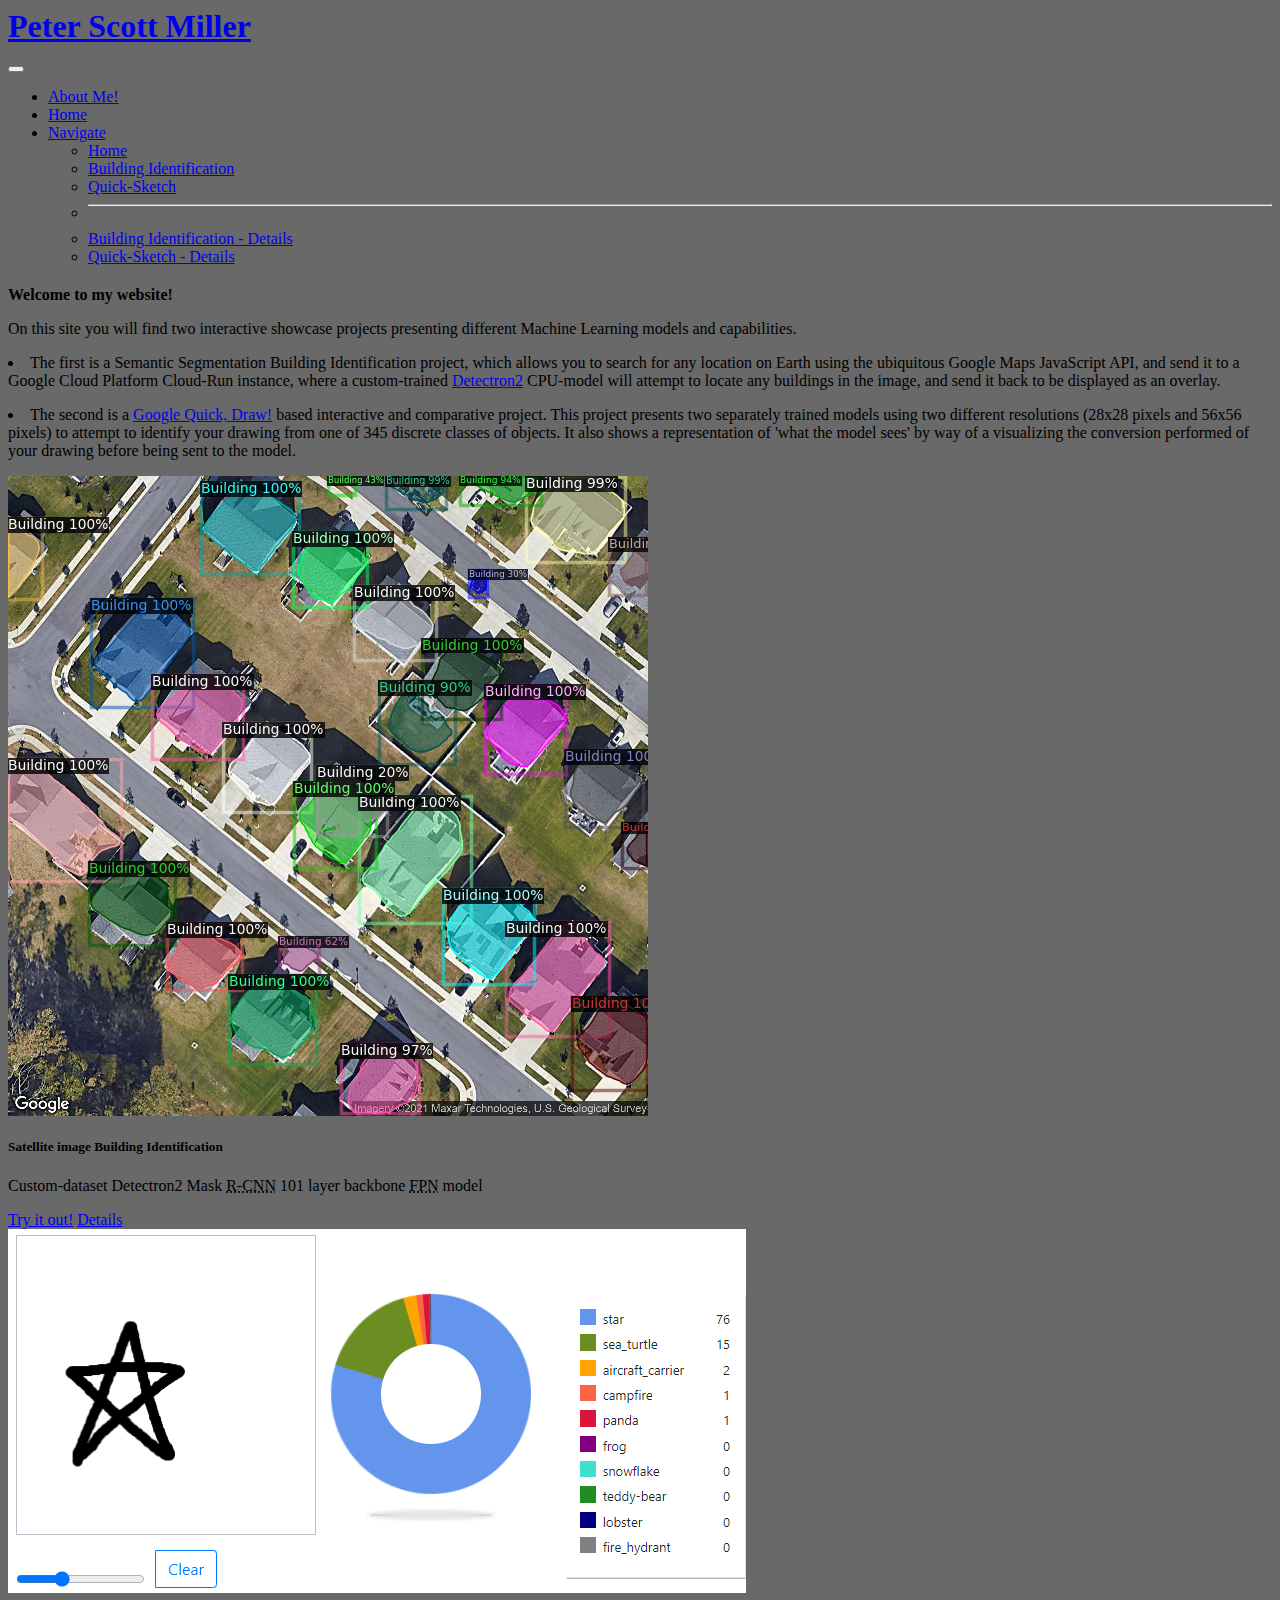
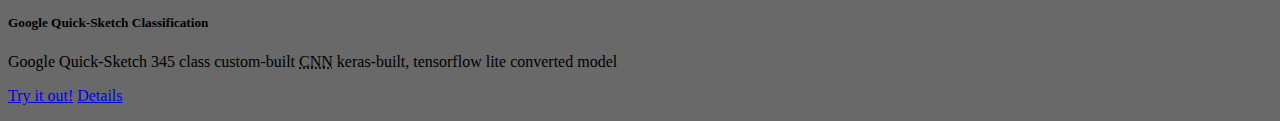
<file: cloud-app/www/index.html>
<html lang="en" xml:lang="en" xmlns="http://www.w3.org/1999/xhtml">

<head>
    <!-- Generic head content for all pages -->
    <meta charset="UTF-8"/>
    <title>Peter Scott Miller</title>

    <!-- Required meta tags -->
    <meta charset="utf-8">
    <meta name="viewport" content="width=device-width, initial-scale=1">


    <meta name="description" content="This is a portfolio website of two
    interactive machine learning projects.">

    <script src="https://cdn.jsdelivr.net/npm/jquery@3.7.1/dist/jquery.min.js"></script>
    <!-- Bootstrap CSS -->
    <link href="https://cdn.jsdelivr.net/npm/bootstrap@5.1.3/dist/css/bootstrap.min.css" rel="stylesheet"
          integrity="sha384-1BmE4kWBq78iYhFldvKuhfTAU6auU8tT94WrHftjDbrCEXSU1oBoqyl2QvZ6jIW3" crossorigin="anonymous">

    <!-- Option 1: Bootstrap Bundle with Popper -->
    <script src="https://cdn.jsdelivr.net/npm/bootstrap@5.1.3/dist/js/bootstrap.bundle.min.js"
            integrity="sha384-ka7Sk0Gln4gmtz2MlQnikT1wXgYsOg+OMhuP+IlRH9sENBO0LRn5q+8nbTov4+1p"
            crossorigin="anonymous"></script>


</head>

<!-- Specific for this page content -->

<!-- main css -->
<link rel="stylesheet" href="./homepage/css/main.css">

<nav class="navbar navbar-expand-lg navbar-light bg-light">
    <div class="container-xl my-md-4">
        <a class="navbar-brand" href="./index.html"><h1>Peter Scott Miller</h1></a>
        <button class="navbar-toggler" type="button" data-bs-toggle="collapse" data-bs-target="#navbarSupportedContent"
                aria-controls="navbarSupportedContent" aria-expanded="false" aria-label="Toggle navigation">
            <span class="navbar-toggler-icon"></span>
        </button>
        <div class="collapse navbar-collapse" id="navbarSupportedContent">
            <ul class="navbar-nav me-auto mb-2 mb-lg-0">
                <li class="nav-item">
                    <a class="nav-link active" aria-current="page" href="./about.html">About Me!</a>
                </li>
                <li class="nav-item">
                    <a class="nav-link active" aria-current="page" href="./index.html">Home</a>
                </li>
                <li class="nav-item dropdown">
                    <a class="nav-link dropdown-toggle" href="#" id="navbarDropdown" role="button"
                       data-bs-toggle="dropdown" aria-expanded="false">
                        Navigate
                    </a>
                    <ul class="dropdown-menu" aria-labelledby="navbarDropdown">
                        <li><a class="dropdown-item" href="./index.html">Home</a></li>
                        <li><a class="dropdown-item" href="./building_identification/index.html">Building
                            Identification</a></li>
                        <li><a class="dropdown-item" href="./sketcher/index.html">Quick-Sketch</a></li>
                        <li>
                            <hr class="dropdown-divider">
                        </li>
                        <li><a class="dropdown-item" href="./building_identification/building_details.html">Building
                            Identification - Details</a></li>
                        <li><a class="dropdown-item" href="./sketcher/sketcher_details.html">Quick-Sketch - Details</a>
                        </li>
                    </ul>
                </li>
                <!--
                <li class="nav-item">
                    <a class="nav-link disabled">Disabled</a>
                </li>
                -->
            </ul>
            <!--
            <form class="d-flex">
                <input class="form-control me-2" type="search" placeholder="Search" aria-label="Search">
                <button class="btn btn-outline-success" type="submit">Search</button>
            </form>
            -->
        </div>
    </div>
</nav>
<body>
<div class="container-xl my-md-4">
    <div class="portfolio">
        <div class="accordion-item">
            <h2 class="accordion-header" id="headingOne">

            </h2>
            <div id="collapseOne" class="accordion-collapse collapse show" aria-labelledby="heading-one"
                 data-bs-parent="#accordionExample">
                <div class="accordion-body">
                    <strong>Welcome to my website!</strong>
                    <p></p>
                    On this site you will find two interactive showcase projects presenting different Machine Learning
                    models and capabilities.
                    <p></p>
                    <li>The first is a Semantic Segmentation Building Identification project, which allows you to search
                        for any location on Earth using the ubiquitous Google Maps JavaScript API, and send it to a
                        Google Cloud Platform Cloud-Run instance, where a custom-trained
                        <a href="https://github.com/facebookresearch/detectron2" target="_blank"
                           title="Detectron2" class="screenshot"
                           rel="homepage/images/screenshot links/Detectron2.PNG">Detectron2</a>
                        CPU-model will attempt to locate any buildings in the image, and send it back to be displayed as
                        an overlay.
                    </li>


                    <p></p>
                    <li>
                        The second is a
                        <a href="https://github.com/googlecreativelab/quickdraw-dataset" target="_blank"
                           title="Google Quick, Draw!" class="screenshot"
                           rel="homepage/images/screenshot links/Quick! Draw.PNG">Google Quick, Draw!</a>
                        based interactive and comparative project. This project presents two separately trained models
                        using two different resolutions (28x28 pixels and 56x56 pixels) to attempt to identify your
                        drawing from one of 345 discrete classes of objects. It also shows a representation of
                        'what the model sees' by way of a visualizing the conversion performed of your
                        drawing before being sent to the model.
                    </li>
                    <p></p>

                    <p></p>
                    <div class="row">
                        <div class="col-sm-6">
                            <div class="card h-100">
                                <a href="building_identification/index.html"> <img
                                        src="building_identification/images/processed_images_MUwYXWUIFYb2g4m90r3jXHeO8by1_4.png?raw=true"
                                        class="card-img-top img-thumbnail img-fluid rounded-start" alt="..."></a>
                                <div class="card-body">
                                    <h5 class="card-title">Satellite image Building Identification</h5>
                                    <p class="card-text">Custom-dataset Detectron2 Mask <abbr
                                            title="Region-Based Convolutional Neural Network">R-CNN</abbr> 101 layer
                                        backbone <abbr
                                                title="Feature Pyramid Network">FPN</abbr> model</p>
                                    <a href="building_identification/index.html" class="btn btn-primary">Try it
                                        out!</a>
                                    <a href="./building_identification/building_details.html"
                                       class="btn btn-secondary">Details</a>
                                </div>
                            </div>
                        </div>
                        <div class="col-sm-6">
                            <div class="card h-100">
                                <a href="./sketcher/index.html"> <img
                                        src="sketcher/images/sketcher_sample.png?raw=true"
                                        class="card-img-top img-thumbnail img-fluid rounded-start"
                                        alt="..."></a>
                                <div class="card-body">
                                    <h5 class="card-title">Google Quick-Sketch Classification</h5>
                                    <p class="card-text">Google Quick-Sketch 345 class custom-built <abbr
                                            title="Convolutional Neural Network">CNN</abbr> keras-built, tensorflow
                                        lite
                                        converted
                                        model
                                    </p>
                                    <a href="./sketcher/index.html" class="btn btn-primary">Try it out!</a>
                                    <a href="./sketcher/sketcher_details.html" class="btn btn-secondary">Details</a>
                                </div>
                            </div>
                        </div>
                    </div>
                </div>
                <p></p>
            </div>
        </div>
    </div>
</div>


</body>

<script src="homepage/js/screenshotPreview.js"></script>

</html>
</file>
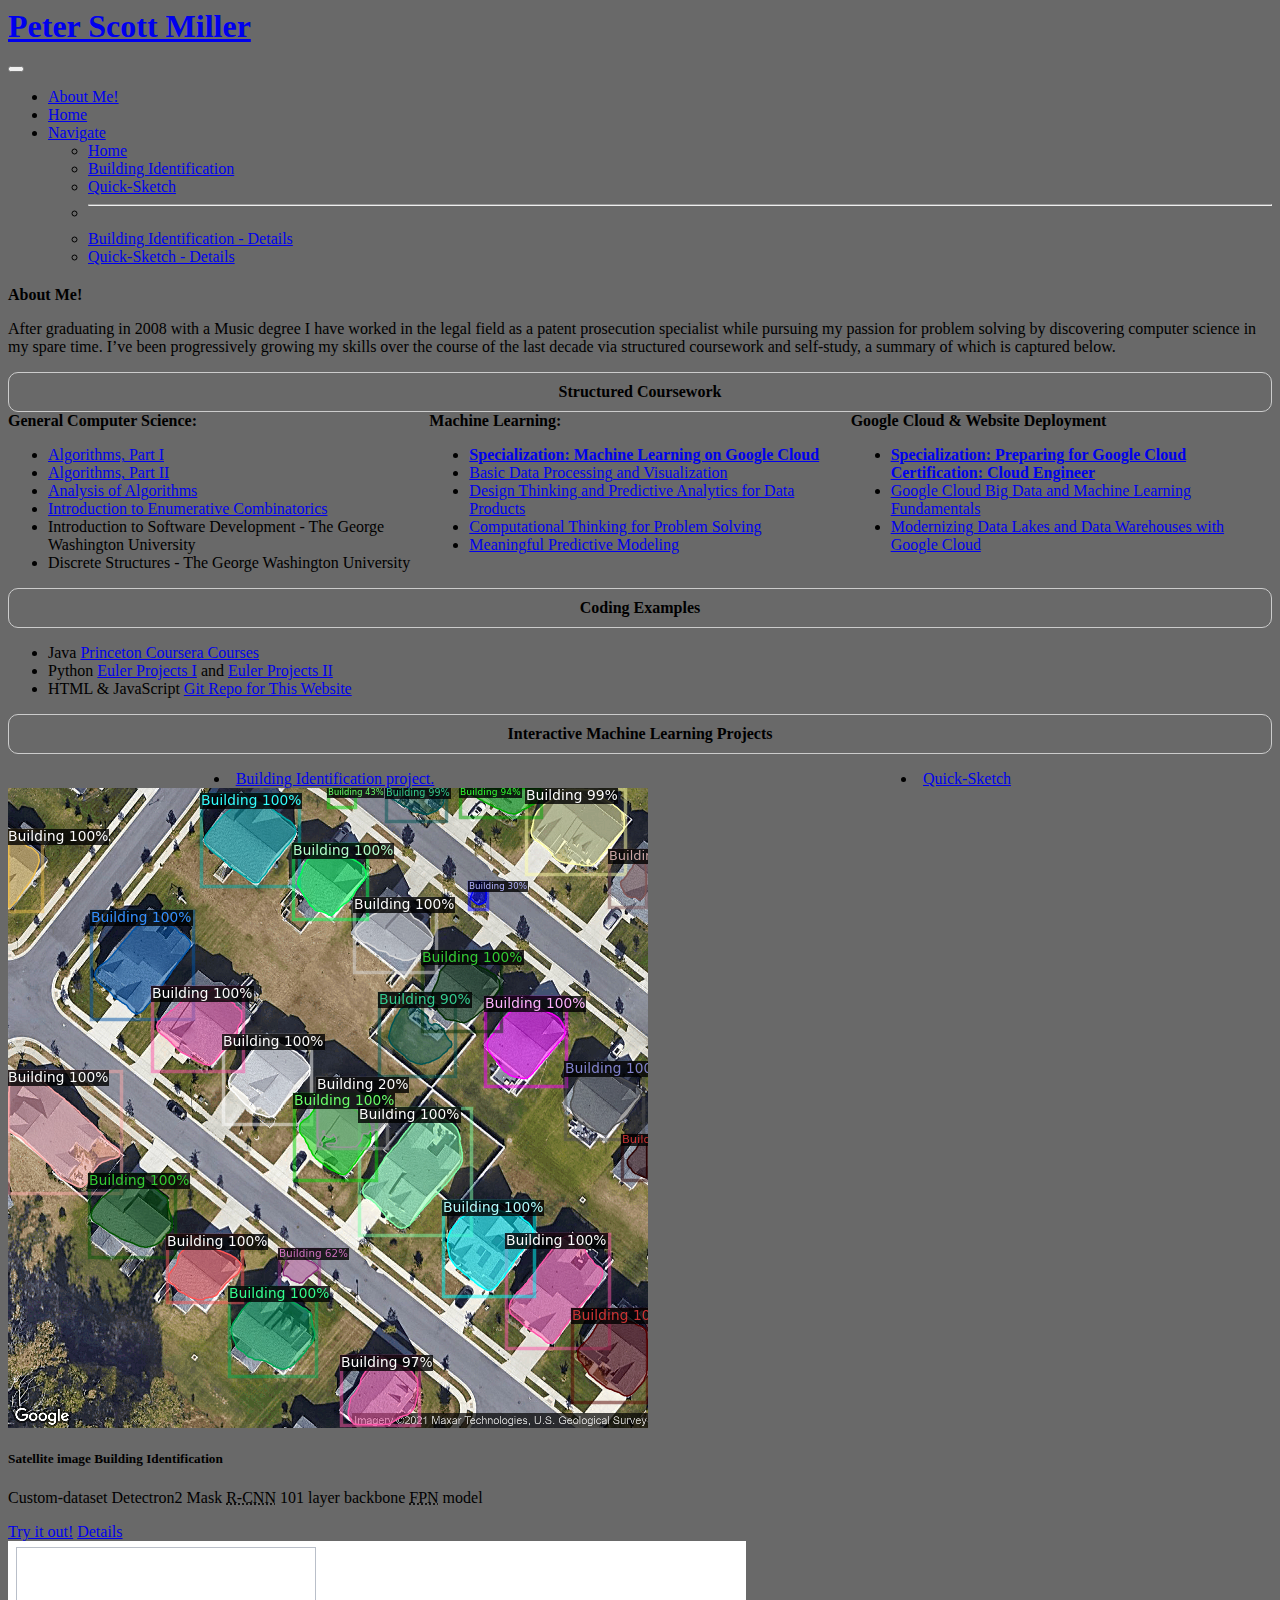
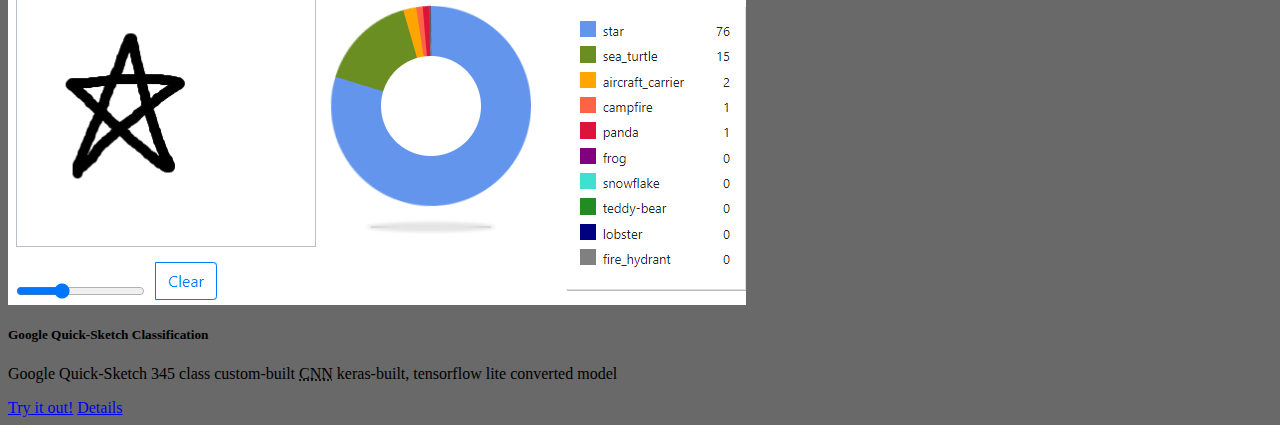
<file: cloud-app/www/about.html>
<html lang="en" xml:lang="en" xmlns="http://www.w3.org/1999/xhtml">

<head>
    <!-- Generic head content for all pages -->
    <meta charset="UTF-8"/>
    <title>About Me!</title>

    <!-- Required meta tags -->
    <meta charset="utf-8">
    <meta name="viewport" content="width=device-width, initial-scale=1">


    <meta name="description" content="This is the About Me page!">

    <script src="https://cdn.jsdelivr.net/npm/jquery@3.7.1/dist/jquery.min.js"></script>

    <!-- Bootstrap CSS -->
    <link href="https://cdn.jsdelivr.net/npm/bootstrap@5.1.3/dist/css/bootstrap.min.css" rel="stylesheet"
          integrity="sha384-1BmE4kWBq78iYhFldvKuhfTAU6auU8tT94WrHftjDbrCEXSU1oBoqyl2QvZ6jIW3" crossorigin="anonymous">

    <!-- Option 1: Bootstrap Bundle with Popper -->
    <script src="https://cdn.jsdelivr.net/npm/bootstrap@5.1.3/dist/js/bootstrap.bundle.min.js"
            integrity="sha384-ka7Sk0Gln4gmtz2MlQnikT1wXgYsOg+OMhuP+IlRH9sENBO0LRn5q+8nbTov4+1p"
            crossorigin="anonymous"></script>


</head>

<!-- Specific for this page content -->

<!-- main css -->
<link rel="stylesheet" href="./homepage/css/main.css">
<body>
<nav class="navbar navbar-expand-lg navbar-light bg-light">
    <div class="container-xl my-md-4">
        <a class="navbar-brand" href="./index.html"><h1>Peter Scott Miller</h1></a>
        <button class="navbar-toggler" type="button" data-bs-toggle="collapse" data-bs-target="#navbarSupportedContent"
                aria-controls="navbarSupportedContent" aria-expanded="false" aria-label="Toggle navigation">
            <span class="navbar-toggler-icon"></span>
        </button>
        <div class="collapse navbar-collapse" id="navbarSupportedContent">
            <ul class="navbar-nav me-auto mb-2 mb-lg-0">
                <li class="nav-item">
                    <a class="nav-link active" aria-current="page" href="./about.html">About Me!</a>
                </li>
                <li class="nav-item">
                    <a class="nav-link active" aria-current="page" href="./index.html">Home</a>
                </li>
                <li class="nav-item dropdown">
                    <a class="nav-link dropdown-toggle" href="#" id="navbarDropdown" role="button"
                       data-bs-toggle="dropdown" aria-expanded="false">
                        Navigate
                    </a>
                    <ul class="dropdown-menu" aria-labelledby="navbarDropdown">
                        <li><a class="dropdown-item" href="./index.html">Home</a></li>
                        <li><a class="dropdown-item" href="./building_identification/index.html">Building
                            Identification</a></li>
                        <li><a class="dropdown-item" href="./sketcher/index.html">Quick-Sketch</a></li>
                        <li>
                            <hr class="dropdown-divider">
                        </li>
                        <li><a class="dropdown-item" href="./building_identification/building_details.html">Building
                            Identification - Details</a></li>
                        <li><a class="dropdown-item" href="./sketcher/sketcher_details.html">Quick-Sketch - Details</a>
                        </li>
                    </ul>
                </li>
                <!--
                <li class="nav-item">
                    <a class="nav-link disabled">Disabled</a>
                </li>
                -->
            </ul>
            <!--
            <form class="d-flex">
                <input class="form-control me-2" type="search" placeholder="Search" aria-label="Search">
                <button class="btn btn-outline-success" type="submit">Search</button>
            </form>
            -->
        </div>
    </div>
</nav>
<body>
<div class="container-xl my-md-4">
    <div class="portfolio">
        <div class="accordion-item">
            <h2 class="accordion-header" id="headingOne">
            </h2>
            <div id="collapseOne" class="accordion-collapse collapse show" aria-labelledby="heading-one"
                 data-bs-parent="#accordionExample">
                <div class="accordion-body">
                    <strong>About Me!</strong>
                    <p></p>
                    After graduating in 2008 with a Music degree I have worked in the legal field as a patent
                    prosecution specialist while pursuing my passion for problem solving by discovering computer science
                    in my spare time. I’ve been progressively growing my skills over the course of the last decade via
                    structured coursework and self-study, a summary of which is captured below.
                    <p></p>
                    <div id="structuredCoursework" class="rounded-box">
                        <strong>Structured Coursework</strong>
                    </div>
                    <div class="accordion-body" style="display: flex;">
                        <div style="flex: 1;">
                            <strong>General Computer Science:</strong>
                            <p></p>
                            <ul>
                                <li><a href="https://www.coursera.org/learn/algorithms-part1" target="_blank"
                                       title="Algorithms, Part I" class="screenshot"
                                       rel="homepage/images/screenshot links/Algs-I.PNG"> Algorithms, Part I</a>
                                </li>
                                <li><a href="https://www.coursera.org/learn/algorithms-part2" target="_blank"
                                       title="Algorithms, Part II" class="screenshot"
                                       rel="homepage/images/screenshot links/Algs-II.PNG"> Algorithms, Part II</a>
                                </li>
                                <li><a href="https://www.coursera.org/learn/analysis-of-algorithms"
                                       target="_blank"
                                       title="Analysis of Algorithms" class="screenshot"
                                       rel="homepage/images/screenshot links/Analysis of Algorithms.PNG">Analysis of
                                    Algorithms</a>
                                </li>
                                <li>
                                    <a href="https://coursera.org/share/8ab89e0e039e1d884e4591f8b28804d0"
                                       target="_blank"
                                       title="Introduction to Enumerative Combinatorics" class="screenshot"
                                       rel="homepage/images/screenshot links/Enumerative Combinatorics.PNG">Introduction
                                        to Enumerative Combinatorics</a>
                                </li>

                                <li>Introduction to Software Development - The George Washington University</li>
                                <li>Discrete Structures - The George Washington University</li>
                            </ul>
                        </div>
                        <div style="flex: 1;">
                            <strong>Machine Learning:</strong>
                            <p></p>
                            <ul>
                                <li>
                                    <strong><a href="https://coursera.org/share/20b9da487fd228780ef9d0c858f2792f"
                                               target="_blank" title="Specialization: Machine Learning on Google Cloud"
                                               class="screenshot"
                                               rel="homepage/images/screenshot links/Machine Learning on Google Cloud.PNG">
                                        Specialization: Machine Learning on Google Cloud</a></strong>
                                </li>
                                <li>
                                    <a href="https://coursera.org/share/35f988c7225239b211e51fe8275047e8"
                                       target="_blank"
                                       title="Basic Data Processing and Visualization" class="screenshot"
                                       rel="homepage/images/screenshot links/Basic Data Processing and Visualization.PNG">
                                        Basic Data Processing and Visualization</a>
                                </li>
                                <li>
                                    <a href="https://coursera.org/share/597484c6abdb706e383db9b556123f14"
                                       target="_blank"
                                       title="Design Thinking and Predictive Analytics for Data Products"
                                       class="screenshot"
                                       rel="homepage/images/screenshot links/Design Thinking and Pred.PNG">
                                        Design Thinking and Predictive Analytics for Data Products</a>
                                </li>
                                <li>
                                    <a href="https://coursera.org/share/b6bd05bafeed5a841222656183d352f7"
                                       target="_blank"
                                       title="Computational Thinking for Problem Solving" class="screenshot"
                                       rel="homepage/images/screenshot links/Computational Thinking.PNG">
                                        Computational Thinking for Problem Solving</a>
                                </li>
                                <li>
                                    <a href="https://coursera.org/share/a20e491de240ba9b691896893e69f359"
                                       target="_blank"
                                       title="Meaningful Predictive Modeling" class="screenshot"
                                       rel="homepage/images/screenshot links/Meaningful Predictive Modeling.PNG">
                                        Meaningful Predictive Modeling</a>
                                </li>
                            </ul>
                        </div>
                        <div style="flex: 1;">
                            <div style="justify-content: center">
                                <strong>Google Cloud & Website Deployment</strong>
                                <p></p>
                                <ul>
                                    <strong>
                                        <li><a href="https://coursera.org/share/2cb5b80d95232d759ab7e60c64d6793a"
                                               target="_blank"
                                               title="Specialization: Preparing for Google Cloud Certification: Cloud Engineer"
                                               class="screenshot"
                                               rel="homepage/images/screenshot links/Preparing for Google Cloud Certification.PNG">
                                            Specialization: Preparing for Google Cloud Certification: Cloud Engineer</a>
                                    </strong>
                                    </li>
                                    <li><a href="https://coursera.org/share/f542f72b9eb36fdd8a8fb958390562f9"
                                           target="_blank"
                                           title="Google Cloud Big Data and Machine Learning Fundamentals"
                                           class="screenshot"
                                           rel="homepage/images/screenshot links/Google Cloud Big Data.PNG">
                                        Google Cloud Big Data and Machine Learning Fundamentals</a>
                                    </li>
                                    <li><a href="https://coursera.org/share/29441d2ea8ab721c506f511ef187cb59"
                                           target="_blank"
                                           title="Modernizing Data Lakes and Data Warehouses with Google Cloud"
                                           class="screenshot"
                                           rel="homepage/images/screenshot links/Modernizing Data Lakes.PNG">Modernizing
                                        Data Lakes and Data Warehouses with Google Cloud</a>
                                    </li>
                                </ul>
                            </div>
                        </div>
                    </div>
                    <div id="independentLearning" class="rounded-box">
                        <strong>Coding Examples</strong>
                    </div>
                    <p></p>
                    <p></p>
                    <div class="accordion-body">
                        <ul>
                            <li>
                                Java
                                <a href="https://github.com/Risuo/Algs-I-II" target="_blank"
                                   title="Algs I & II">Princeton Coursera Courses</a>
                            </li>
                            <li>
                                Python
                                <a href="https://github.com/Risuo/Euler/tree/master/Euler3" target="_blank"
                                   title="Euler Projects I">Euler Projects I</a>
                                and
                                <a href="https://github.com/Risuo/Euler2" target="_blank" title="Euler Projects II">Euler
                                    Projects II</a>
                            </li>
                            <li>
                                HTML & JavaScript
                                <a href="https://github.com/Risuo/Risuo.github.io/tree/main"
                                   target="_blank" title="Google Cloud App for This Website">Git Repo for This
                                    Website</a>
                            </li>
                        </ul>
                    </div>
                    <p></p>
                    <div id="Projects" class="rounded-box">
                        <strong>Interactive Machine Learning Projects</strong>
                    </div>
                    <p></p>
                    <div style="display: flex; justify-content: space-between;">
                        <div style="flex: 1; text-align: center;">
                            <li>
                                <a href="./building_identification/index.html" target="_blank"
                                   title="Building Identification"> Building Identification project.</a>
                            </li>

                        </div>
                        <div style="flex: 1; text-align: center;">
                            <li>
                                <a href="./sketcher/index.html" target="_blank"
                                   title="Quick-Sketch">Quick-Sketch </a>
                            </li>
                        </div>
                    </div>
                    <div class="row">
                        <div class="col-sm-6">
                            <div class="card h-100">
                                <a href="building_identification/index.html"> <img
                                        src="building_identification/images/processed_images_MUwYXWUIFYb2g4m90r3jXHeO8by1_4.png?raw=true"
                                        class="card-img-top img-thumbnail img-fluid rounded-start" alt="..."></a>
                                <div class="card-body">
                                    <h5 class="card-title">Satellite image Building Identification</h5>
                                    <p class="card-text">Custom-dataset Detectron2 Mask <abbr
                                            title="Region-Based Convolutional Neural Network">R-CNN</abbr> 101 layer
                                        backbone <abbr
                                                title="Feature Pyramid Network">FPN</abbr> model</p>
                                    <a href="building_identification/index.html" class="btn btn-primary">Try it
                                        out!</a>
                                    <a href="./building_identification/building_details.html"
                                       class="btn btn-secondary">Details</a>
                                </div>
                            </div>
                        </div>
                        <div class="col-sm-6">
                            <div class="card h-100">
                                <a href="./sketcher/index.html"> <img
                                        src="sketcher/images/sketcher_sample.png?raw=true"
                                        class="card-img-top img-thumbnail img-fluid rounded-start"
                                        alt="..."></a>
                                <div class="card-body">
                                    <h5 class="card-title">Google Quick-Sketch Classification</h5>
                                    <p class="card-text">Google Quick-Sketch 345 class custom-built <abbr
                                            title="Convolutional Neural Network">CNN</abbr> keras-built, tensorflow
                                        lite
                                        converted
                                        model
                                    </p>
                                    <a href="./sketcher/index.html" class="btn btn-primary">Try it out!</a>
                                    <a href="./sketcher/sketcher_details.html" class="btn btn-secondary">Details</a>
                                </div>
                            </div>
                        </div>
                    </div>
                </div>
            </div>
        </div>
    </div>
</div>

<script src="homepage/js/screenshotPreview.js"></script>
</body>
</file>
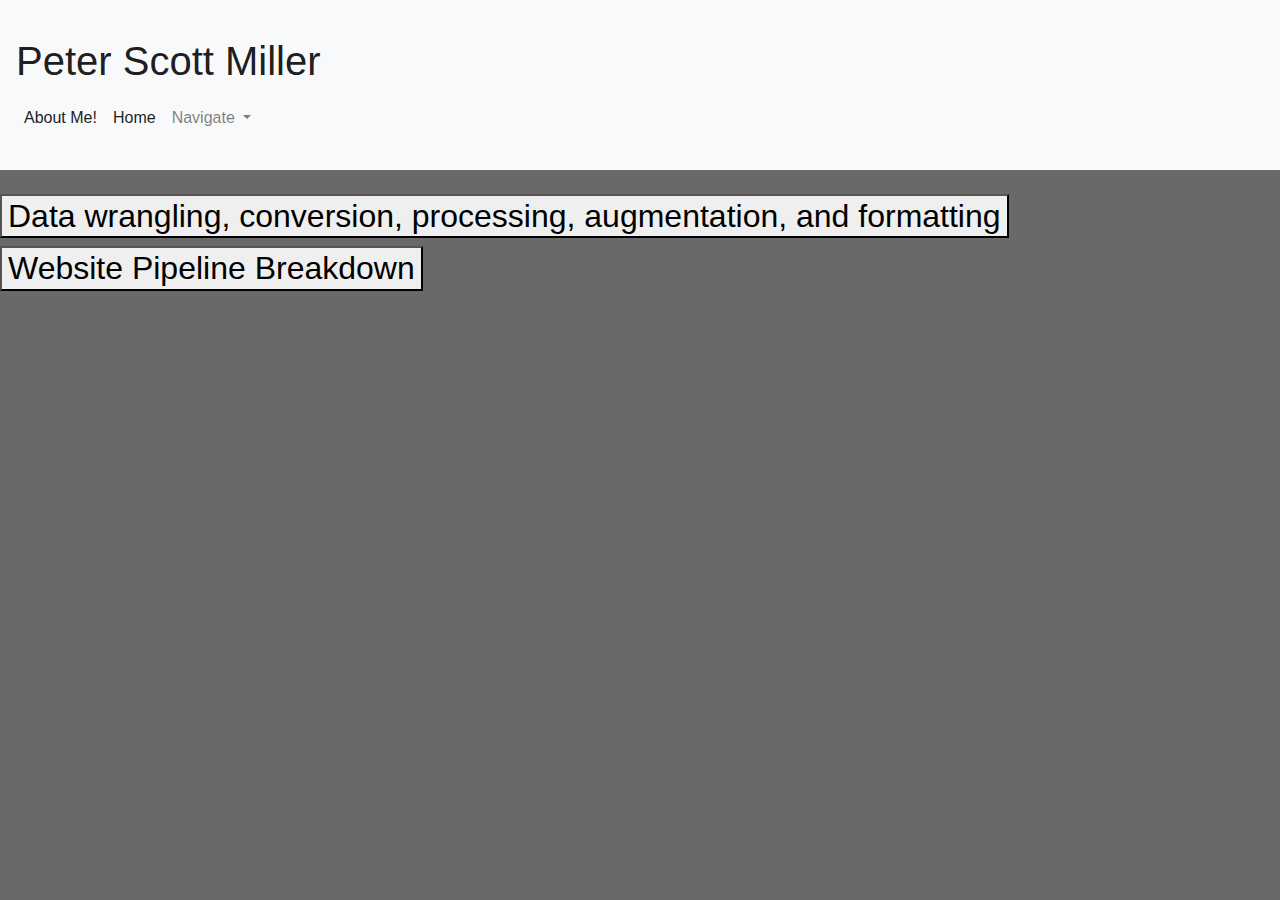
<file: cloud-app/www/building_identification/building_details.html>
<!doctype html>
<html lang="en" xml:lang="en" xmlns="http://www.w3.org/1999/xhtml">

<head>
    <!-- Required meta tags -->
    <meta name="viewport" content="width=device-width, initial-scale=1">
    <meta charset="utf-8">
    <title>Building Identification Details</title>
    <!-- Bootstrap CSS -->
    <link href="https://cdn.jsdelivr.net/npm/bootstrap@5.1.3/dist/css/bootstrap.min.css" rel="stylesheet"
          integrity="sha384-1BmE4kWBq78iYhFldvKuhfTAU6auU8tT94WrHftjDbrCEXSU1oBoqyl2QvZ6jIW3" crossorigin="anonymous">

    <!-- Option 1: Bootstrap Bundle with Popper -->
    <script src="https://cdn.jsdelivr.net/npm/bootstrap@5.1.3/dist/js/bootstrap.bundle.min.js"
            integrity="sha384-ka7Sk0Gln4gmtz2MlQnikT1wXgYsOg+OMhuP+IlRH9sENBO0LRn5q+8nbTov4+1p"
            crossorigin="anonymous"></script>

</head>
<body>
<nav class="navbar navbar-expand-lg navbar-light bg-light">
    <div class="container-xl my-md-4">
        <a class="navbar-brand" href="../index.html"><h1>Peter Scott Miller</h1></a>
        <button class="navbar-toggler" type="button" data-bs-toggle="collapse" data-bs-target="#navbarSupportedContent"
                aria-controls="navbarSupportedContent" aria-expanded="false" aria-label="Toggle navigation">
            <span class="navbar-toggler-icon"></span>
        </button>
        <div class="collapse navbar-collapse" id="navbarSupportedContent">
            <ul class="navbar-nav me-auto mb-2 mb-lg-0">
                <li class="nav-item">
                    <a class="nav-link active" aria-current="page" href="../about.html">About Me!</a>
                </li>
                <li class="nav-item">
                    <a class="nav-link active" aria-current="page" href="../index.html">Home</a>
                </li>
                <li class="nav-item dropdown">
                    <a class="nav-link dropdown-toggle" href="#" id="navbarDropdown" role="button"
                       data-bs-toggle="dropdown" aria-expanded="false">
                        Navigate
                    </a>
                    <ul class="dropdown-menu" aria-labelledby="navbarDropdown">
                        <li><a class="dropdown-item" href="../index.html">Home</a></li>
                        <li><a class="dropdown-item" href="./index.html">Building
                            Identification</a></li>
                        <li><a class="dropdown-item" href="../sketcher/index.html">Quick-Sketch</a></li>
                        <li>
                            <hr class="dropdown-divider">
                        </li>
                        <li><a class="dropdown-item" href="./building_details.html">Building
                            Identification - Details</a></li>
                        <li><a class="dropdown-item" href="../sketcher/sketcher_details.html">Quick-Sketch - Details</a>
                        </li>
                    </ul>
                </li>
            </ul>
        </div>
    </div>
</nav>
<!-- bs4 css-->
<link rel="stylesheet" href="https://maxcdn.bootstrapcdn.com/bootstrap/4.1.0/css/bootstrap.min.css"/>

<!-- main css-->
<link rel="stylesheet" href="css/building_identification.css">

<div class="container-xl my-md-4">
    <div class="portfolio">

        <div class="accordion-item">

            <h2 class="accordion-header" id="headingOne">
                <button class="accordion-button collapsed" type="button" data-bs-toggle="collapse"
                        data-bs-target="#collapseOne" aria-expanded="false" aria-controls="collapseOne">
                    Data wrangling, conversion, processing, augmentation, and formatting
                </button>
            </h2>
            <div id="collapseOne" class="accordion-collapse collapse" aria-labelledby="headingOne"
                 data-bs-parent="#accordionExample">

                <div class="accordion-body">
                    <am class="row">
                        <li> This page will be updated with data and steps that depend on the Python Notebook (.ipynb)
                            files located in my github
                            here: <a
                                    href="https://github.com/Risuo/Risuo.github.io.old/tree/master/Building%20Identification/Python%20Notebooks"
                                    target="_blank"
                                    title="Python Notebooks - Building Identification">Python Notebooks - Building
                                Identification</a> and
                            <a href="https://github.com/Risuo/Risuo.github.io.old/tree/master/Building%20Identification/Paperspace%20Converted%20Code"
                               target="_blank"
                               title="Python - Paperspace Converted Code">Python - Paperspace Converted Code </a>
                            as well as many other sources.
                        </li>
                        <li>The basic project line was as follows: Decide it would be cool to have a website that would
                            let you scroll around a Google Maps satellite image to wherever you wanted, click a button,
                            and have a trained ML algorithm perform semantic segmentation on all the buildings.
                        </li>
                        <li>Leaving the data wrangling, conversion, processing, augmentation, and formatting to another
                            section, the website pipeline is as follows:
                        </li>
                        <p></p>
                    </am>
                </div>
            </div>
        </div>
        <div class="accordion-item">
            <h2 class="accordion-header" id="headingTwo">
                <button class="accordion-button collapsed" type="button" data-bs-toggle="collapse"
                        data-bs-target="#collapseTwo" aria-expanded="false" aria-controls="collapseTwo">
                    Website Pipeline Breakdown
                </button>
            </h2>
            <div id="collapseTwo" class="accordion-collapse collapse" aria-labelledby="headingTwo"
                 data-bs-parent="#accordionExample">
                <div class="accordion-body">
                    <am class="row">
                        <atl class="col-sm-2">
                            <strong>
                                <li>This section pertains to the Cloud App portion of the website.</li>
                            </strong>
                            <li>First Stage: Create the static satellite image & send to the storage bucket:</li>
                        </atl>
                        <at class="col-sm-10">
                            <p>&nbsp</p>
                            <p>&nbsp</p>
                            <li>User is presented with a static pre-API-call Google Maps JavaScript window.</li>
                            <li>User activates the Google Maps JavaScript window, and is
                                assigned a unique (based on browser identity), impermanent Firebase userID.
                                <p></p>
                                <img src="images/details/function appendMap().PNG" alt="appendMap()">
                                <p></p>
                            </li>
                            <li>Firebase authenticates Google API key, activates window, initializes a count variable to
                                zero.
                                <p></p>
                                <img src="images/details/initialize()%20firebase%20reset,%20signin,%20count.PNG"
                                     alt="initialize()">
                                <p></p>
                            </li>
                            <li>User scrolls around, zooms in, out, decides they've found a spot.</li>
                            <li>During the above step, the map object is constantly listening and resstablishing
                                the center, zoom, and bounds of the JavaScript map object.
                                <p></p>
                                <img src="images/details/getMapBoundsEtc.PNG" alt="getBounds">
                                <p></p>
                            </li>
                            <li>User presses on the "Run Building Identification on current Map View!" button.</li>
                            <li>The counter is incremented, bounds are split into north, south, east, and west corners,
                                ML serving button is hidden.
                                <p></p>
                                <img src="images/details/convert%20bounds,%20increment,%20show%20feedback.PNG"
                                     alt="cardinals & feedback">
                                <p></p>
                            </li>
                            <li>Using the earlier established center and zoom values, create a string to be used in the
                                next asynchronous function.
                                <p></p>
                                <img src="images/details/staticImageAddress.PNG"
                                     alt="pull static image">
                                <p></p>
                            </li>
                            <li>Using the impermanent userID from firebase, establish the firebase.storage() location
                                that the static image is going to be sent to.
                                <p></p>
                                <img src="images/details/async-1.PNG"
                                     alt="async step 1">
                                <p></p>
                            </li>
                            <li>Fetch the Static Map image from Google Static Maps API, once received, send to the
                                'satellite_screenshots' folder within the Google Cloud Storage bucket,
                                appending the userID & count variables (as described in the preceeding step).
                                <p></p>
                                <img src="images/details/async-2.PNG"
                                     alt="async step 2">
                                <p></p>
                            </li>
                            <li>Meanwhile, the above steps are wrapped in an asynchronous function, which performs the
                                following process:
                                <ul>Begin an asynchronous function to fetch and store the static image.</ul>
                                <ul>Simultaneously, begin the first asyncCharacterPrint function, which provides
                                    user-feedback data to let them know that the static image has been
                                    retrieved, and sent to the ML processing container.
                                </ul>
                                <ul>Wait for receipt of two promises, one for the completion of the static image pull,
                                    and the second for the completion of the asyncCharacterPrint.
                                </ul>
                                <ul>Once both promises are received, begin the second asyncCharacterPrint call,
                                    indicating that the image has been received and MP processing has begun.
                                </ul>
                                <p></p>
                                <img src="images/details/fullAsyncCall.PNG"
                                     alt="full asyncCall">
                                <p></p>
                            </li>
                        </at>
                        <atl class="col-sm-3">
                            <strong>
                                <li>This section pertains to the Cloud Run portion of the website.</li>
                            </strong>
                            <li>Second Stage: Run the ML on the image:</li>
                        </atl>
                        <at class="col-sm-8">
                            <p>&nbsp</p>
                            <p>&nbsp</p>
                            <li>First we have to let the Cloud Run instance know that there's a reason for it to spin
                                up, specifically, that a file has been selected by the User, and that it should pull
                                that image and identify as many buildings as it can on it.
                            </li>
                            <li>This is achieved by having setup a pubsub topic subscrition to monitor the
                                satellite_screenshots folder for either of two status updates:
                                OBJECT_FINALIZE or OBJECT_METADATA_UPDATE.
                            </li>
                            <li>When either of those status updates occur, a Push notification is sent to
                                the subscriber, which in this case is the service account associated with the cloud-run
                                instance containing the Dockerized Detectron2 model, with post-transfer learning weights
                                for building identification.
                            </li>
                            <li>The cloud-run instance has an API setup to listen for a POST request, which is expecting
                                a formatted JSON file which includes data relating to the satellite image.
                            </li>
                            <li>
                                Using Flask, we start off by creating an envelope object formatting the data contained
                                in the POST call and verify the contents of the envelope.
                                <p></p>
                                <img src="images/details/cloudRun-1.PNG"
                                     alt="create envelope & verify contents">
                                <p></p>
                            </li>
                            <li>
                                Next the container extracts the bucket_path and file_path locations from the envelope,
                                establishes the storage.Client() object, the bucket object, and the blob object.
                                <p></p>
                                <img src="images/details/cloudRun-2.PNG"
                                     alt="establish necessary objects">
                                <p></p>
                            </li>
                            <li>
                                Next we link the file_name to the blob.name, and format it to allow for successfully
                                using it again later. We then create two temporary files using mkstemp(), which
                                creates a tuple in the form (int, path). We ignore the int portion.
                                <p></p>
                                <img src="images/details/cloudRun-3.PNG"
                                     alt="create two temporary files">
                                <p></p>
                            </li>
                            <li>
                                Now we download the image into the first temporary file, open it, and convert it into a
                                NumPy formatted array.
                                <p></p>
                                <img src="images/details/cloudRun-4.PNG"
                                     alt="download the image & convert to NumPy array">
                                <p></p>
                            </li>
                            <li>
                                <ul>
                                    Now we finally run the image through the pre-trained, specialized Detectron2
                                    algorithm to get a collection of predictions (in the form of another NumPy array).
                                </ul>
                                <ul>
                                    Next we use Detectron2 functions to create a Visualizer object, and scale the image
                                    down to save on the user-download needs (improves interaction speed).
                                </ul>
                                <ul>
                                    Then we draw the actual predictions (which are an array of instances, since this is
                                    semantic segmentation) and crucially, do so via a CPU (but we could use a GPU
                                    instead by redeploying this image on a Google Cloud Google Kubernetes Engine
                                    Enterprise Anthos Cloud Run. This would increase costs by a factor of over 10).
                                </ul>
                                <p></p>
                                <img src="images/details/cloudRun-5.PNG"
                                     alt="run prediction on the image!">
                                <p></p>
                            </li>
                            <li>
                                <ul>
                                    Now we grab the formatted image from that the cpu-drawn output.
                                </ul>
                                <ul>
                                    Having created our prediction file name, we append .png to the second temporary file
                                    from earlier. We take out predicted_img object, and convert it into an Image (since
                                    right now it's still an array). We then save the Image into our second tempoary
                                    file, and
                                    identify it as png format.
                                </ul>
                                <ul>
                                    Finally, we create a pointer to a location in our bucket expecting a new blob
                                    object,
                                    formatted using the prediction_name established earlier. Then we just upload our
                                    second
                                    temporary file (now an image file) into that identified location.
                                </ul>
                                <p></p>
                                <img src="images/details/cloudRun-6.PNG"
                                     alt="save the predicted image into the cloud">
                                <p></p>
                            </li>
                        </at>
                        <atl class="col-sm-3">
                            <strong>
                                <li>This section pertains to the Cloud App portion of the website again.</li>
                            </strong>
                            <li>Third Stage: Display the processed image on the dynamic Google Maps window:</li>
                        </atl>
                        <at class="col-sm-8">
                            <p>&nbsp</p>
                            <p>&nbsp</p>
                            <li>Immediately after the ML processing button as been pressed, the website begins
                                attempting to load the processed image. It does this every .5 seconds It performs
                                repeated getDownloadURL() requests, using the predetermined naming convention.
                                <p></p>
                                <img src="images/details/cloudAppEnd-4.PNG"
                                     alt="actual loop that pulls processed image">
                                <p></p>
                                <ul>
                                    This get request uses the format we've just established in the Cloud Run file, but
                                    at the start of the calls, this file doesn't exist yet. These have to be equal:
                                    <p></p>
                                    <img src="images/details/cloudAppEnd-1.PNG"
                                         alt="this has to equal">
                                    <p></p>
                                    <p></p>
                                    <img src="images/details/cloudAppEnd-2.PNG"
                                         alt="this">
                                    <p></p>
                                    <p></p>
                                    <img src="images/details/cloudAppEnd-3.PNG"
                                         alt="AND this">
                                    <p></p>
                                </ul>
                            </li>
                            <li>Once there is an affirmative response of this URL existing where we're looking (which
                                means the image processing is completed and the processed image has been uploaded
                                successfully into the Google Cloud Bucket) we:
                                <ul>
                                    Create a Ground Overlay object out of the predicted image, and place it on the
                                    dynamic JavaScript Maps image, using the earlier defined bounds information saved
                                    when pressing the Run Building Identification on Current Map View button.
                                    <p></p>
                                    <img src="images/details/cloudAppEnd-5.PNG"
                                         alt="AND this">
                                    <p></p>
                                </ul>
                                <ul>
                                    Present some user-facing data, and re-enable the button.
                                    <p></p>
                                    <img src="images/details/cloudAppEnd-8.PNG"
                                         alt="AND this">
                                    <p></p>
                                </ul>


                        </at>
                    </am>
                </div>
            </div>
        </div>

    </div>
</div>
</file>
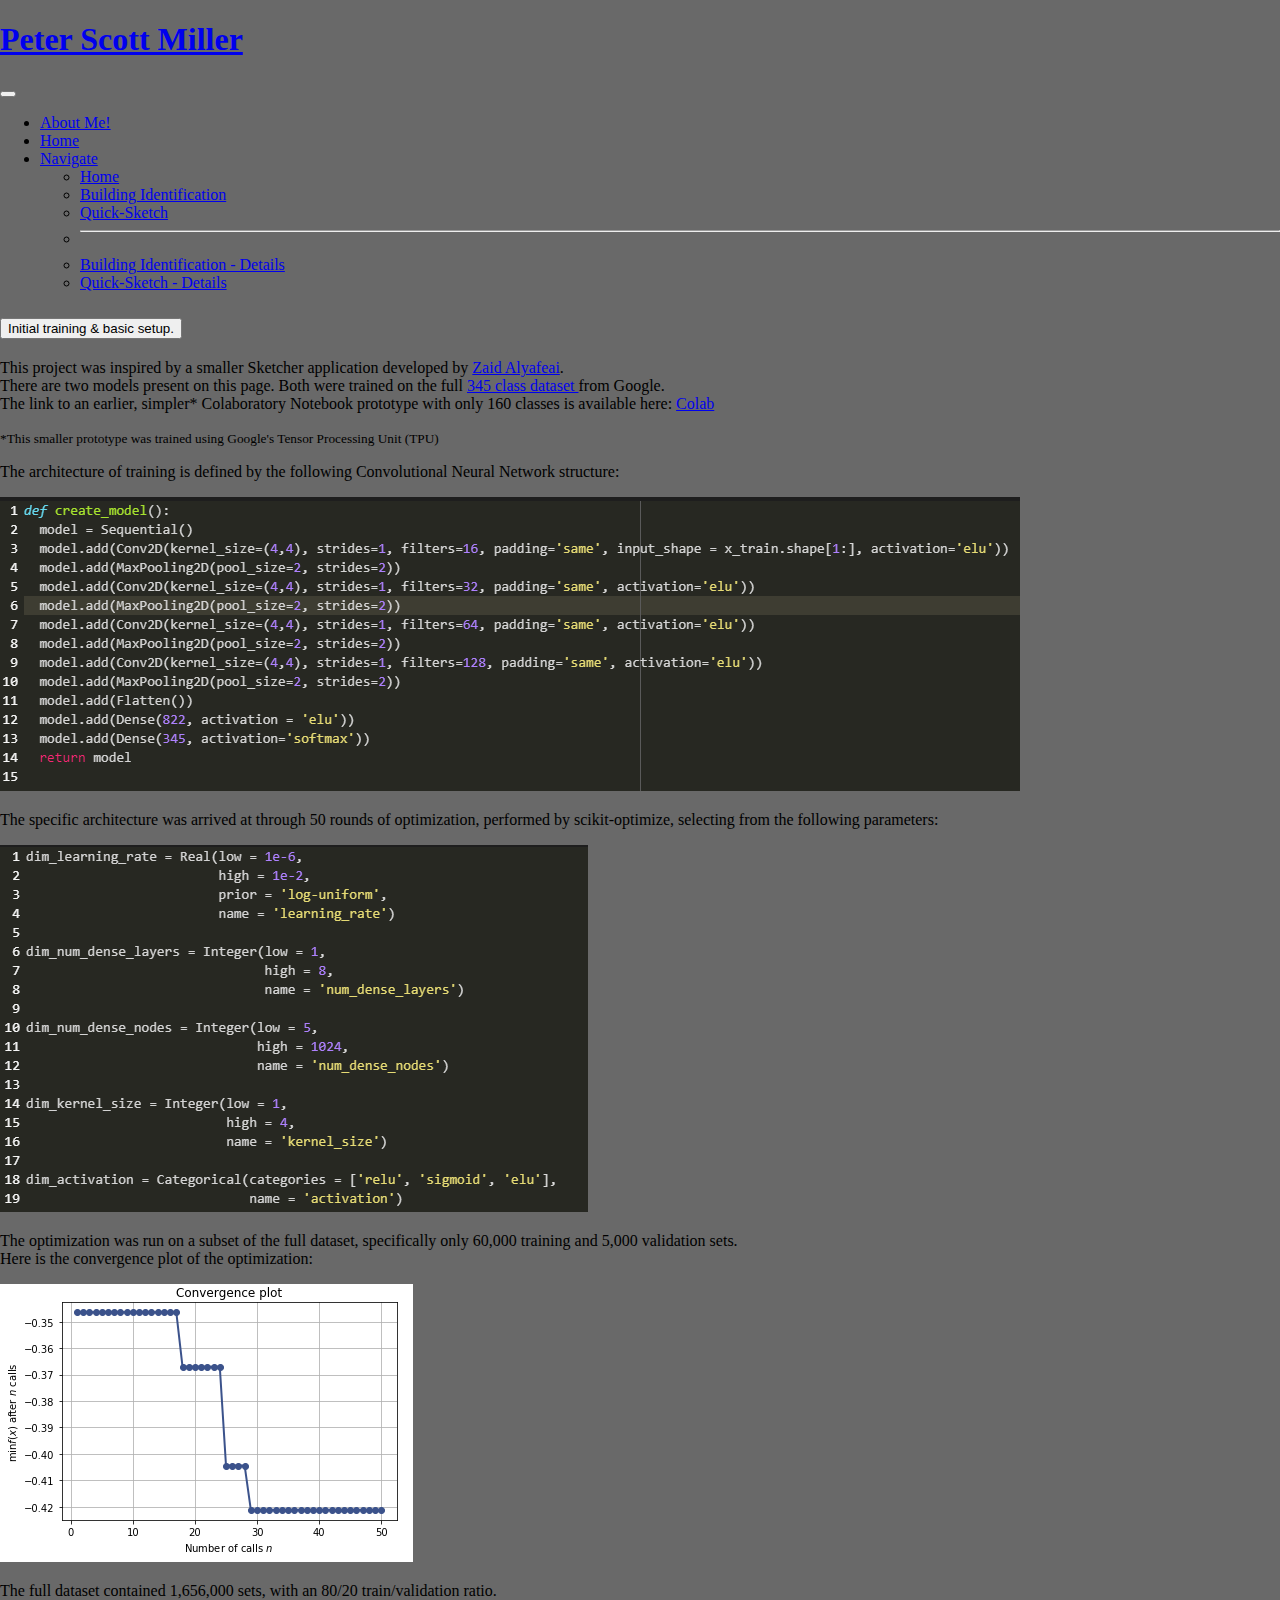
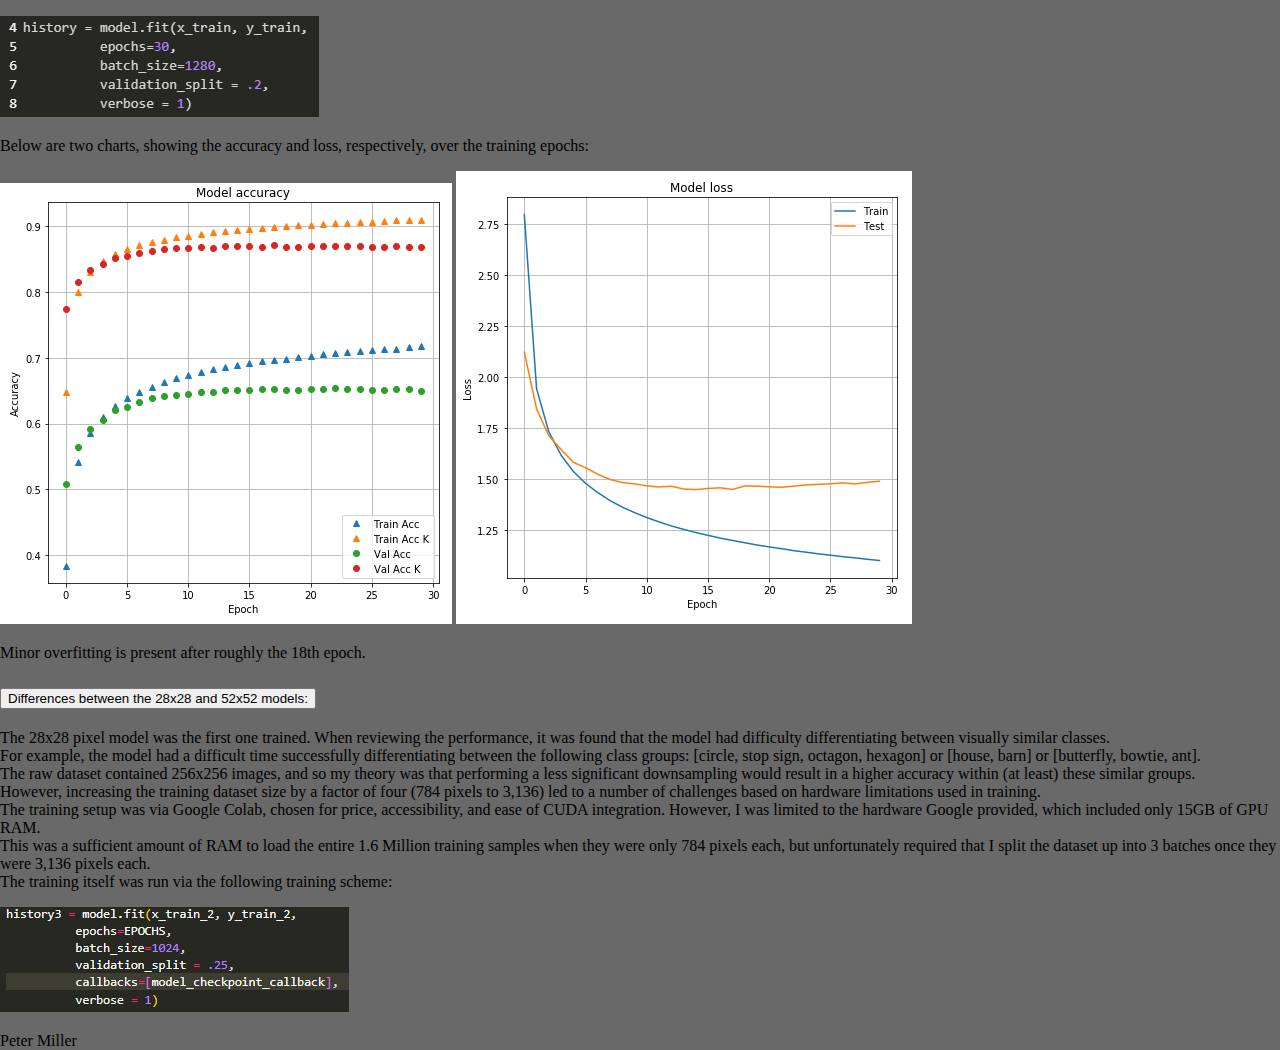
<file: cloud-app/www/sketcher/sketcher_details.html>
<!doctype html>
<html lang="en" xml:lang="en" xmlns="http://www.w3.org/1999/xhtml">

<head>
    <meta name="viewport" content="width=device-width, initial-scale=1">
    <meta charset="UTF-8"/>
    <title>Peter Scott Miller</title>
    <!-- Bootstrap CSS -->
    <link href="https://cdn.jsdelivr.net/npm/bootstrap@5.1.3/dist/css/bootstrap.min.css" rel="stylesheet"
          integrity="sha384-1BmE4kWBq78iYhFldvKuhfTAU6auU8tT94WrHftjDbrCEXSU1oBoqyl2QvZ6jIW3" crossorigin="anonymous">

    <!-- Option 1: Bootstrap Bundle with Popper -->
    <script src="https://cdn.jsdelivr.net/npm/bootstrap@5.1.3/dist/js/bootstrap.bundle.min.js"
            integrity="sha384-ka7Sk0Gln4gmtz2MlQnikT1wXgYsOg+OMhuP+IlRH9sENBO0LRn5q+8nbTov4+1p"
            crossorigin="anonymous"></script>
</head>


<nav class="navbar navbar-expand-lg navbar-light bg-light">
    <div class="container-xl my-md-4">
        <a class="navbar-brand" href="../index.html"><h1>Peter Scott Miller</h1></a>
        <button class="navbar-toggler" type="button" data-bs-toggle="collapse" data-bs-target="#navbarSupportedContent"
                aria-controls="navbarSupportedContent" aria-expanded="false" aria-label="Toggle navigation">
            <span class="navbar-toggler-icon"></span>
        </button>
        <div class="collapse navbar-collapse" id="navbarSupportedContent">
            <ul class="navbar-nav me-auto mb-2 mb-lg-0">
                <li class="nav-item">
                    <a class="nav-link active" aria-current="page" href="../about.html">About Me!</a>
                </li>
                <li class="nav-item">
                    <a class="nav-link active" aria-current="page" href="../index.html">Home</a>
                </li>

                <li class="nav-item dropdown">
                    <a class="nav-link dropdown-toggle" href="#" id="navbarDropdown" role="button"
                       data-bs-toggle="dropdown" aria-expanded="false">
                        Navigate
                    </a>
                    <ul class="dropdown-menu" aria-labelledby="navbarDropdown">
                        <li><a class="dropdown-item" href="../index.html">Home</a></li>
                        <li><a class="dropdown-item" href="../building_identification/index.html">Building
                            Identification</a></li>
                        <li><a class="dropdown-item" href="./index.html">Quick-Sketch</a></li>
                        <li>
                            <hr class="dropdown-divider">
                        </li>
                        <li><a class="dropdown-item" href="../building_identification/building_details.html">Building
                            Identification - Details</a></li>
                        <li><a class="dropdown-item" href="./sketcher_details.html">Quick-Sketch - Details</a>
                        </li>
                    </ul>
                </li>
            </ul>
        </div>
    </div>
</nav>

<!-- bs4 css
<link rel="stylesheet" href="https://maxcdn.bootstrapcdn.com/bootstrap/4.1.0/css/bootstrap.min.css"/>
-->
<!-- main css -->
<link rel="stylesheet" href="css/sketcher_pie_chart.css">

<body>
<div class="container-xl my-md-4">
    <div class="portfolio">

        <div class="accordion-item">

            <h2 class="accordion-header" id="headingOne">
                <button class="accordion-button collapsed" type="button" data-bs-toggle="collapse"
                        data-bs-target="#collapseOne" aria-expanded="false" aria-controls="collapseOne">
                    Initial training & basic setup.
                </button>
            </h2>
            <div id="collapseOne" class="accordion-collapse collapse" aria-labelledby="headingOne"
                 data-bs-parent="#accordionExample">

                <div class="accordion-body">
                    <am class="row">
                        <li> This project was inspired by a smaller Sketcher application developed by <a
                                href='https://zaidalyafeai.github.io/' target="_blank"
                                title="Zaid Alyafeai"> Zaid Alyafeai</a>.
                        <li> There are two models present on this page. Both were trained on the full <a
                                href='https://github.com/googlecreativelab/quickdraw-dataset'
                                target="_blank"> 345 class dataset </a> from Google.
                        </li>
                        <li>The link to an earlier, simpler* Colaboratory Notebook prototype with only 160 classes
                            is available here: <a
                                    href='https://colab.research.google.com/github/Risuo/Springboard/blob/master/Revised_TPU_Quick_Draw_Data.ipynb'
                                    target="_blank"> Colab</a>
                            <p><small> *This smaller prototype was trained using Google's Tensor Processing Unit
                                (TPU) </small>
                            </p>
                        </li>
                        <li>
                            The architecture of training is defined by the following Convolutional Neural Network
                            structure:
                            <p></p>
                            <p><img src="images/CNN_Model.PNG?raw=true" alt="CNN_Model.PNG"></p>
                            <p></p>
                        </li>
                        <li>
                            The specific architecture was arrived at through 50 rounds of optimization, performed by
                            scikit-optimize, selecting from the following parameters:
                        </li>
                        <p></p>
                        <p><img src="images/Optimize_Parameters.PNG?raw=true" alt="Optimize_Parameter.PNG"></p>
                        <p></p>
                        <li>The optimization was run on a subset of the full dataset, specifically only 60,000 training
                            and 5,000 validation sets.
                        </li>
                        <li>Here is the convergence plot of the optimization:</li>
                        <p></p>
                        <p><img src="images/Convergence_plot.PNG?raw=true" alt="Convergence_plot.PNG"></p>
                        <li>The full dataset contained 1,656,000 sets, with an 80/20 train/validation ratio.</li>
                        <p></p>
                        <p><img src="images/training.PNG?raw=true" alt="training.PNG"></p>
                        <li>Below are two charts, showing the accuracy and loss, respectively, over the training
                            epochs:
                        </li>
                        <p></p>
                        <p><img src="images/Accuracy_over_epoch.PNG?raw=true" alt="Accuracy_over_epoch.PNG">
                            <img src="images/Loss_over_epoch.PNG?raw=true" alt="Loss_over_epoch.PNG"></p>
                        <li>Minor overfitting is present after roughly the 18th epoch.</li>
                    </am>
                </div>
            </div>

        </div>
        <div class="accordion-item">
            <h2 class="accordion-header" id="headingTwo">
                <button class="accordion-button collapsed" type="button" data-bs-toggle="collapse"
                        data-bs-target="#collapseTwo" aria-expanded="false" aria-controls="collapseTwo">
                    Differences between the 28x28 and 52x52 models:
                </button>
            </h2>
            <div id="collapseTwo" class="accordion-collapse collapse" aria-labelledby="headingTwo"
                 data-bs-parent="#accordionExample">
                <div class="accordion-body">
                    <!-- Inner content for the second accordion item can be added here -->
                    <li> The 28x28 pixel model was the first one trained. When reviewing the performance, it was found
                        that the model had difficulty differentiating between visually similar classes.
                    </li>
                    <li>For example, the model had a difficult time successfully differentiating between the following
                        class groups: [circle, stop sign, octagon, hexagon] or [house, barn] or [butterfly, bowtie,
                        ant].
                    </li>
                    <li> The raw dataset contained 256x256 images, and so my theory was that performing a less
                        significant downsampling would result in a higher accuracy within (at least) these similar
                        groups.
                    </li>
                    <li>
                        However, increasing the training dataset size by a factor of four (784 pixels to 3,136) led to a
                        number
                        of challenges based on hardware limitations used in training.
                    </li>
                    <li>
                        The training setup was via Google Colab, chosen for price, accessibility, and ease of CUDA
                        integration.
                        However, I was limited to the hardware Google provided, which included only 15GB of GPU RAM.
                    </li>
                    <li>
                        This was a sufficient amount of RAM to load the entire 1.6 Million training samples when they
                        were
                        only 784 pixels each, but unfortunately required that I split the dataset up into 3 batches once
                        they
                        were 3,136 pixels each.
                    </li>
                    <li>
                        The training itself was run via the following training scheme:
                    </li>
                    <p></p>
                    <p><img src="images/model_fit.PNG?raw=true" alt="training.PNG"></p>
                    <li>
                        <p></p>
                        <footer class="blockquote-footer">Peter Miller</footer>
                    </li>

                </div>
            </div>
        </div>
    </div>
</div>
</body>
</file>
<file: cloud-app/www/homepage/css/main.css>
body {
    background-color: dimgrey
}

p.lead {
    color: #FFFFFF
}

a:hover {
    color: goldenrod;
    border-bottom: 1px solid rgba(255, 255, 255, 1)
}

html {
    overflow-y: scroll;
}

#screenshot {
    position: absolute;
    border: 1px solid #ccc;
    background: #333;
    padding: 5px;
    display: none;
    color: #fff;
}

.rounded-box {
    border-radius: 10px;
    border: 1px solid #ccc;
    padding: 10px;
    display: flex;
    justify-content: center;
    align-items: center;
    max-width: 100%;
}

::-webkit-scrollbar {
    width: 5px;
}

::-webkit-scrollbar-thumb {
    background: white;
}

a.details {
    color: darkkhaki;
    border-bottom: none
}

.portfolio {
    margin-top: 12px
}

.col-sm-6 {
    padding-bottom: calc(var(--bs-gutter-x) * .5);
    padding-top: calc(var(--bs-gutter-x) * .5);
}

.slider {
    -webkit-appearance: none;
    width: 230px;
    height: 1px;
    border-radius: 3px;
    background: #d3d3d3;
    outline: none;
    opacity: 0.9;
    -webkit-transition: .2s;
    transition: opacity .2s;
}

.slider:hover {
    opacity: 1;
}

.slider::-webkit-slider-thumb {
    -webkit-appearance: none;
    appearance: none;
    width: 25px;
    height: 25px;
    border-radius: 50%;
    background: #007AFF;
    cursor: pointer;
}

.slider::-moz-range-thumb {
    width: 25px;
    height: 25px;
    border-radius: 50%;
    background: #007AFF;
    cursor: pointer;
}
</file>
<file: cloud-app/www/building_identification/css/building_identification.css>
::-webkit-scrollbar {
    width: 5px;
}

::-webkit-scrollbar-thumb {
    background: white;
}

html {
    font-size: 100%;
}

body {
    font: 0.625em/1em Verdana, Geneva, Arial, Helvetica, 'Courier Prime', monospace sans-serif;
    width: 100%;
    padding: 0;
    margin: 0;
    align-items: center;
    justify-content: center;
    flex-direction: column;
    background-color: dimgrey
}

.hide {
    display: none;
}

#uploader {
    -webkit-appearance: none;
    appearance: none;
    width: 50%;
    margin-bottom: 10px;

}

#activate-map-container {
    position: absolute;
    width: 640px;
    height: 640px;
    margin: 15px 15px 15px 15px;

}

#activate-map {
    background: url("../images/background_buildings.png") no-repeat center;
    height: calc(100%);
    background-size: cover;
    width: calc(100%);
}

#activate-map-btn {
    background-color: rgba(0, 0, 0, 0.5);
    height: 100%;
    width: 100%;
    display: -webkit-box;
    display: -moz-box;
    display: -ms-flexbox;
    display: -webkit-flex;
    display: flex;
    align-items: center;
    justify-content: center;
}

#activate-map-btn button {
    background: transparent;
    border: 4px solid #fff;
    color: #fff;
    text-transform: uppercase;
    padding: 9px 30px;
    font-weight: bold;
    letter-spacing: 0.5px;
}

div img {
    max-width: 100%;
}

#map_canvas_container {
    position: relative;
    width: 670px;
    height: 670px;
    border-radius: 2px 0 0 2px;
    box-sizing: border-box;
    -moz-box-sizing: border-box;
    outline: none;
    box-shadow: 0 2px 6px rgb(0 0 0 / 30%);
    background-color: black;
    margin-top: 5px;
    margin-right: auto;
    margin-left: auto;
}

#map-canvas {
    overflow: hidden;
    position: relative;
    width: 640px;
    height: 640px;
    margin: 15px 15px 15px 15px;
}


#coords {
    background-color: black;
    color: white;
    /*padding: 10px;*/
}

.custom-map-control-button {
    background-color: #fff;
    border: 0;
    border-radius: 2px;
    box-shadow: 0 1px 4px -1px rgba(0, 0, 0, 0.3);
    margin: 10px;
    padding: 0 0.5em;
    font: 400 18px Roboto, Arial, sans-serif;
    overflow: hidden;
    height: 40px;
    cursor: pointer;
}

.custom-map-control-button:hover {
    background: #ebebeb;
}

.pac-card {
    padding: 5px 2px 5px 2px;
    border-radius: 2px 0 0 2px;
    box-sizing: border-box;
    -moz-box-sizing: border-box;
    outline: none;
    box-shadow: 0 2px 6px rgba(0, 0, 0, 0.3);
    background-color: black;
    width: 670px;
    margin-top: 5px;
    margin-right: auto;
    margin-left: auto;
}

#pac-container {
    margin-left: 5px;
    padding-top: 5px;
    padding-bottom: 5px;
    margin-right: 5px;
}

#pac-input {
    background-color: #fff;
    font-weight: 300;
    padding: 0 13px 0 13px;
    text-overflow: ellipsis;
    width: 95%;
}

.container {
    display: flex;
}

#log_container {
    margin-left: 5px;
    padding-top: 5px;
    padding-bottom: 5px;
    margin-right: 5px;
    overflow: auto;
    max-height: 160px;
}

.log_card {
    padding: 5px 2px 5px 2px;
    border-radius: 2px 0 0 2px;
    box-sizing: border-box;
    -moz-box-sizing: border-box;
    outline: none;
    box-shadow: 0 2px 6px rgba(0, 0, 0, 0.3);
    font-family: 'Courier Prime', monospace;
    background-color: black;
    color: chartreuse;
    font-size: small;
    width: 670px;
    margin-top: 5px;
    margin-right: auto;
    margin-left: auto;
}

#log_container_2 {
    margin-left: 5px;
    padding-top: 5px;
    padding-bottom: 5px;
    margin-right: 5px;
}

.log_card_2 {
    padding: 5px 2px 5px 2px;
    border-radius: 2px 0 0 2px;
    box-sizing: border-box;
    -moz-box-sizing: border-box;
    outline: none;
    box-shadow: 0 2px 6px rgba(0, 0, 0, 0.3);
    font-family: 'Courier Prime', monospace;
    background-color: black;
    color: crimson;
    font-size: small;
    width: 670px;
    margin-top: 5px;
    margin-right: auto;
    margin-left: auto;
}


#btnMLBegin {
    margin-left: auto;
    margin-right: auto;
    margin-top: 5px;
}

#btnMLShow {
    margin-left: auto;
    margin-right: auto;
    margin-top: 15px;
}

/*#zoom_card {*/
/*    padding: 5px 2px 5px 2px;*/
/*    border-radius: 2px 0 0 2px;*/
/*    box-sizing: border-box;*/
/*    outline: none;*/
/*    box-shadow: 0 2px 6px rgba(0, 0, 0, 0.3);*/
/*    font-family: 'Courier Prime', monospace;*/
/*    background-color: black;*/
/*    color: cyan;*/
/*}*/

/*#zoom_container {*/

/*}*/
</file>
<file: cloud-app/www/sketcher/css/sketcher_pie_chart.css>
@import url(https://fonts.googleapis.com/css?family=Open+Sans:400,700);

html {
    box-sizing: border-box;
    overflow-y: scroll;
}

*, *:before, *:after {
    box-sizing: inherit;
}

body {
    font: 0.625em/1em Verdana, Geneva, Arial, Helvetica, 'Courier Prime', monospace sans-serif;
    width: 100%;
    padding: 0;
    margin: 0;
    align-items: center;
    justify-content: center;
    flex-direction: column;
    background-color: dimgrey
}

::-webkit-scrollbar {
    width: 5px;
}

::-webkit-scrollbar-thumb {
    background: white;
}

.col-sm-6 {
    padding-bottom: calc(var(--bs-gutter-x) * .5);
    padding-top: calc(var(--bs-gutter-x) * .5);
    padding-left: calc(var(--bs-gutter-x) * .1);
    padding-right: calc(var(--bs-gutter-x) * .1);
}

@keyframes bake-pie {
    from {
        transform: rotate(0deg) translate3d(0, 0, 0);
    }
}

.portfolio {
    margin-top: 12px
}

.col-sm-6 {
    padding-bottom: calc(var(--bs-gutter-x) * .5);
    padding-top: calc(var(--bs-gutter-x) * .5);
}

.row {
    --bs-gutter-x: .5rem;
    justify-content: center;
    align-items: center;
}

.canvas-container {
    margin: auto
}

.card-body {
    padding: 8px 8px;
}

.pieID {
    display: inline-block;
    vertical-align: middle;
}

.pie {
    height: 150px;
    width: 150px;
    position: relative;
    margin: 0 2px 30px 0;
}

.pie2 {
    height: 150px;
    width: 150px;
    position: relative;
    margin: 0 2px 30px 0;
}

.pie::before {
    content: "";
    display: block;
    position: absolute;
    background: #FFFFFF;
    z-index: 1;
    width: 75px;
    height: 75px;
    border-radius: 50%;
    top: 37px;
    left: 37px;
}

.pie::after {
    content: "";
    display: block;
    height: 2px;
    background: rgba(0, 0, 0, 0.1);
    border-radius: 50%;
    box-shadow: 0 0 3px 4px rgba(0, 0, 0, 0.1);
    margin: 165px auto;
}

.pie2::before {
    content: "";
    display: block;
    position: absolute;
    background: #FFFFFF;
    z-index: 1;
    width: 75px;
    height: 75px;
    border-radius: 50%;
    top: 37px;
    left: 37px;
}

.pie2::after {
    content: "";
    display: block;
    height: 2px;
    background: rgba(0, 0, 0, 0.1);
    border-radius: 50%;
    box-shadow: 0 0 3px 4px rgba(0, 0, 0, 0.1);
    margin: 165px auto;
}

.pieID {
    display: inline-block;
    vertical-align: middle;
}

.pieID2 {
    display: inline-block;
    vertical-align: middle;
}

.slice {
    position: absolute;
    width: 150px;
    height: 150px;
    clip: rect(0px, 150px, 150px, 75px);
    animation: bake-pie 1s;
}

.slice span {
    display: block;
    position: absolute;
    top: 0;
    left: 0;
    background-color: black;
    width: 150px;
    height: 150px;
    border-radius: 50%;
    clip: rect(0px, 150px, 150px, 75px);
}

.slice2 {
    position: absolute;
    width: 150px;
    height: 150px;
    clip: rect(0px, 150px, 150px, 75px);
    animation: bake-pie 1s;
}

.slice2 span {
    display: block;
    position: absolute;
    top: 0;
    left: 0;
    background-color: black;
    width: 150px;
    height: 150px;
    border-radius: 50%;
    clip: rect(0px, 150px, 150px, 75px);
}

.legend {
    list-style-type: none;
    padding: 3px;
    margin: 0;
    background: #FFF;
    font-size: 13px;
    box-shadow: 1px 1px 0 #DDD,
    2px 2px 0 #BBB;
}

.legend2 {
    list-style-type: none;
    padding: 3px;
    margin: 0;
    background: #FFF;
    font-size: 13px;
    box-shadow: 1px 1px 0 #DDD,
    2px 2px 0 #BBB;
}

.legend li {
    width: 184px;
    height: 1.25em;
    margin-bottom: 0.3em;
    padding-left: 0.2em;
    border-left: 1em solid black;
}

.legend2 li {
    width: 184px;
    height: 1.25em;
    margin-bottom: 0.3em;
    padding-left: 0.2em;
    border-left: 1em solid black;
}

.legend em {
    font-style: normal;
}

.legend2 em {
    font-style: normal;
}

.legend span {
    float: right;
}

.legend2 span {
    float: right;
}
</file>
